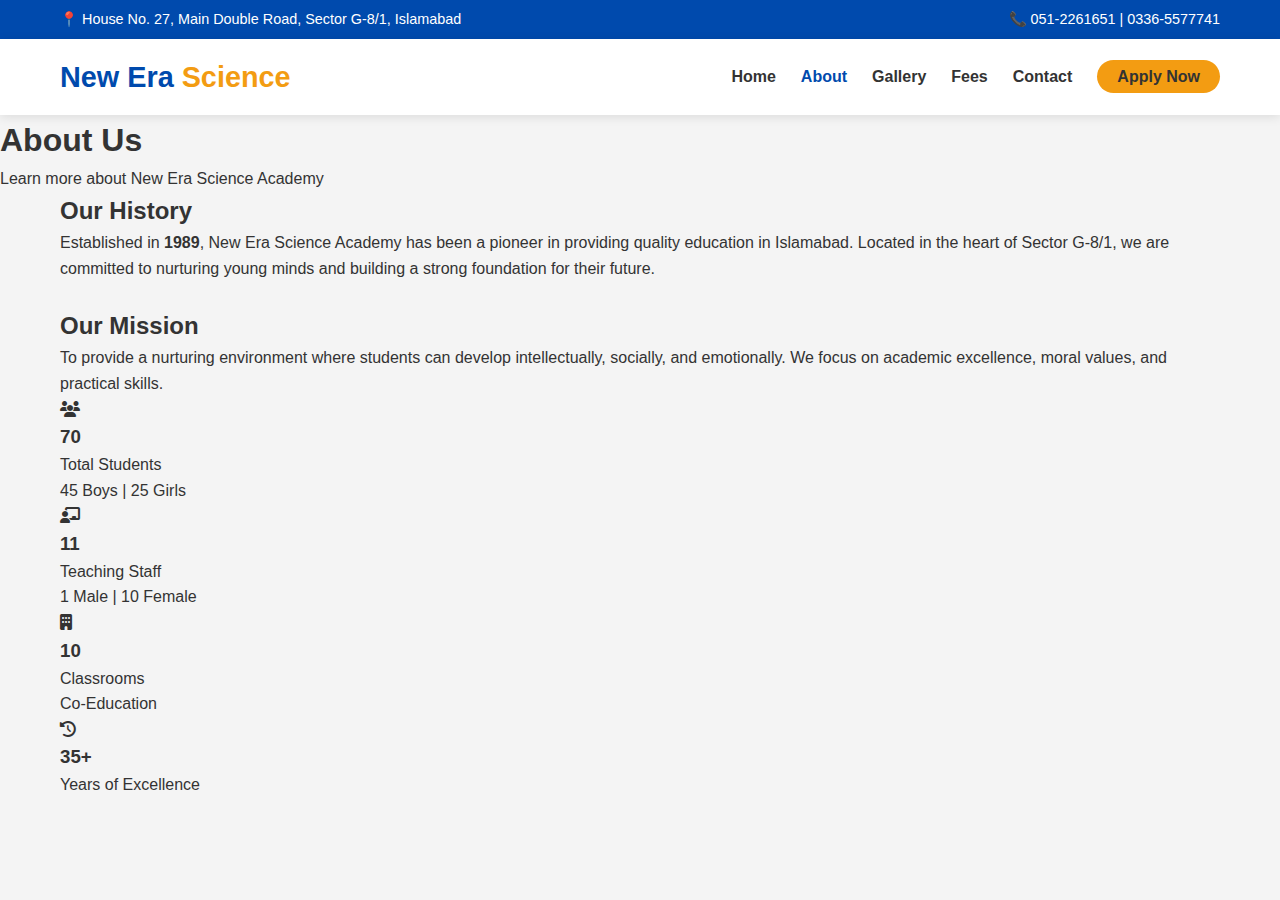
<file: about.html>
<!DOCTYPE html>
<html lang="en">
<head>
    <meta charset="UTF-8">
    <meta name="viewport" content="width=device-width, initial-scale=1.0">
    <title>About Us | New Era Science Academy</title>
    <link rel="stylesheet" href="style.css">
    <link rel="stylesheet" href="https://cdnjs.cloudflare.com/ajax/libs/font-awesome/6.4.0/css/all.min.css">
</head>
<body>

    <!-- Top Header -->
    <div class="header-top">
        <div class="container">
            <span>📍 House No. 27, Main Double Road, Sector G-8/1, Islamabad</span>
            <span>📞 051-2261651 | 0336-5577741</span>
        </div>
    </div>

    <!-- Navbar -->
    <nav class="navbar">
        <div class="container nav-container">
            <a href="index.html" class="logo">New Era <span>Science</span></a>
            <ul class="nav-links">
                <li><a href="index.html">Home</a></li>
                <li><a href="about.html" class="active">About</a></li>
                <li><a href="gallery.html">Gallery</a></li>
                <li><a href="fees.html">Fees</a></li>
                <li><a href="contact.html">Contact</a></li>
                <li><a href="contact.html" class="apply-btn">Apply Now</a></li>
            </ul>
            <div class="menu-toggle"><i class="fas fa-bars"></i></div>
        </div>
    </nav>

    <!-- Page Header -->
    <div class="page-header">
        <h1>About Us</h1>
        <p>Learn more about New Era Science Academy</p>
    </div>

    <!-- About Content -->
    <section class="about-content-section">
        <div class="container">
            <div class="about-intro">
                <h2>Our History</h2>
                <p>Established in <strong>1989</strong>, New Era Science Academy has been a pioneer in providing quality education in Islamabad. Located in the heart of Sector G-8/1, we are committed to nurturing young minds and building a strong foundation for their future.</p>
                <br>
                <h2>Our Mission</h2>
                <p>To provide a nurturing environment where students can develop intellectually, socially, and emotionally. We focus on academic excellence, moral values, and practical skills.</p>
            </div>

            <!-- Stats -->
            <div class="about-stats">
                <div class="stat-box">
                    <i class="fas fa-users"></i>
                    <h3>70</h3>
                    <p>Total Students</p>
                    <span class="stat-detail">45 Boys | 25 Girls</span>
                </div>
                <div class="stat-box">
                    <i class="fas fa-chalkboard-teacher"></i>
                    <h3>11</h3>
                    <p>Teaching Staff</p>
                    <span class="stat-detail">1 Male | 10 Female</span>
                </div>
                <div class="stat-box">
                    <i class="fas fa-building"></i>
                    <h3>10</h3>
                    <p>Classrooms</p>
                    <span class="stat-detail">Co-Education</span>
                </div>
                <div class="stat-box">
                    <i class="fas fa-history"></i>
                    <h3>35+</h3>
                    <p>Years of Excellence
</file>
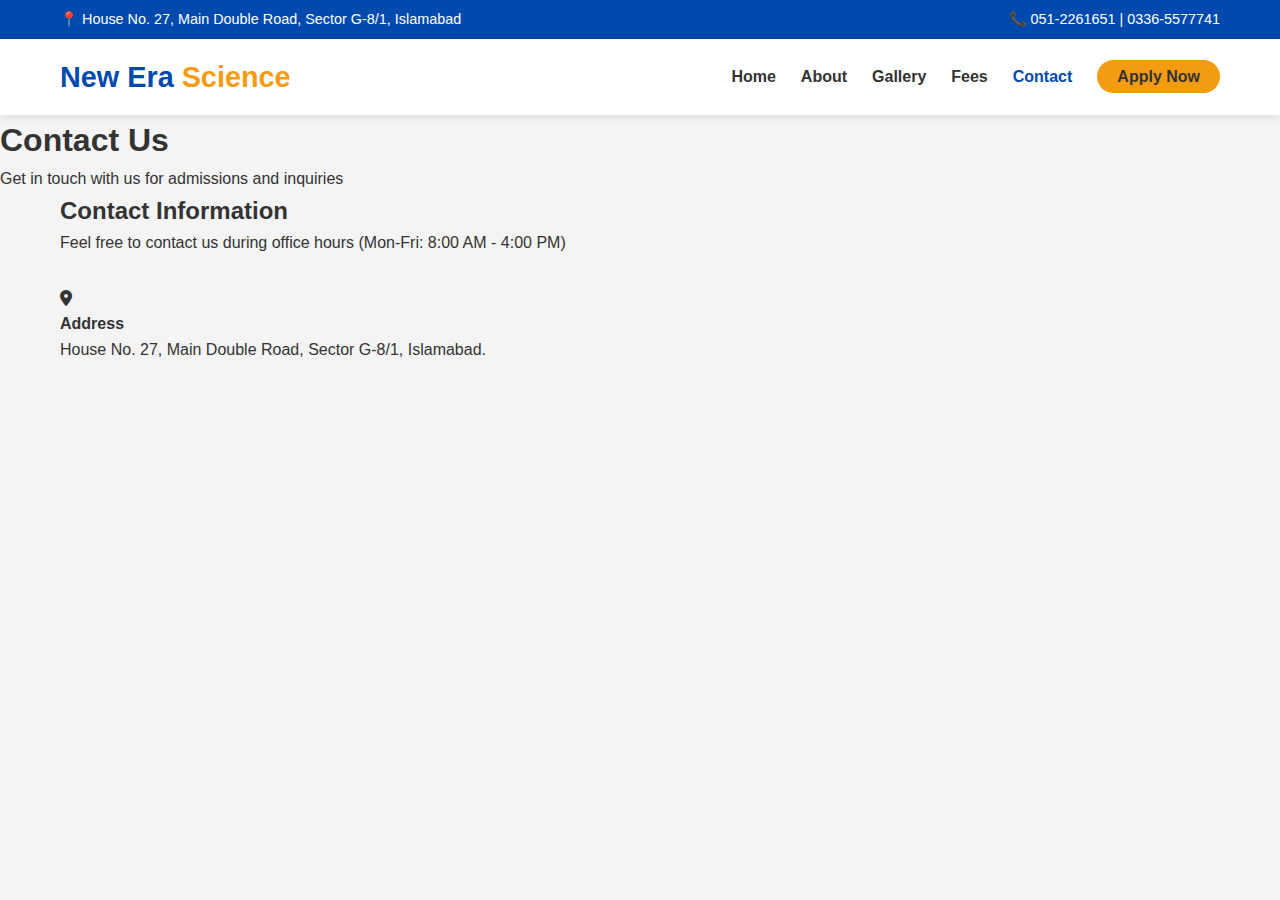
<file: contact.html>
<!DOCTYPE html>
<html lang="en">
<head>
    <meta charset="UTF-8">
    <meta name="viewport" content="width=device-width, initial-scale=1.0">
    <title>Contact Us | New Era Science Academy</title>
    <link rel="stylesheet" href="style.css">
    <link rel="stylesheet" href="https://cdnjs.cloudflare.com/ajax/libs/font-awesome/6.4.0/css/all.min.css">
</head>
<body>

    <!-- Top Header -->
    <div class="header-top">
        <div class="container">
            <span>📍 House No. 27, Main Double Road, Sector G-8/1, Islamabad</span>
            <span>📞 051-2261651 | 0336-5577741</span>
        </div>
    </div>

    <!-- Navbar -->
    <nav class="navbar">
        <div class="container nav-container">
            <a href="index.html" class="logo">New Era <span>Science</span></a>
            <ul class="nav-links">
                <li><a href="index.html">Home</a></li>
                <li><a href="about.html">About</a></li>
                <li><a href="gallery.html">Gallery</a></li>
                <li><a href="fees.html">Fees</a></li>
                <li><a href="contact.html" class="active">Contact</a></li>
                <li><a href="contact.html" class="apply-btn">Apply Now</a></li>
            </ul>
            <div class="menu-toggle"><i class="fas fa-bars"></i></div>
        </div>
    </nav>

    <!-- Page Header -->
    <div class="page-header">
        <h1>Contact Us</h1>
        <p>Get in touch with us for admissions and inquiries</p>
    </div>

    <!-- Contact Section -->
    <section class="contact-section">
        <div class="container">
            <div class="contact-grid">
                
                <!-- Contact Info -->
                <div class="contact-info-box">
                    <h2>Contact Information</h2>
                    <p style="margin-bottom: 30px;">Feel free to contact us during office hours (Mon-Fri: 8:00 AM - 4:00 PM)</p>
                    
                    <div class="contact-item">
                        <i class="fas fa-map-marker-alt"></i>
                        <div>
                            <h4>Address</h4>
                            <p>House No. 27, Main Double Road, Sector G-8/1, Islamabad.</p>
                        </div>
                    </div>
                    
                    <div class="contact-item
</file>
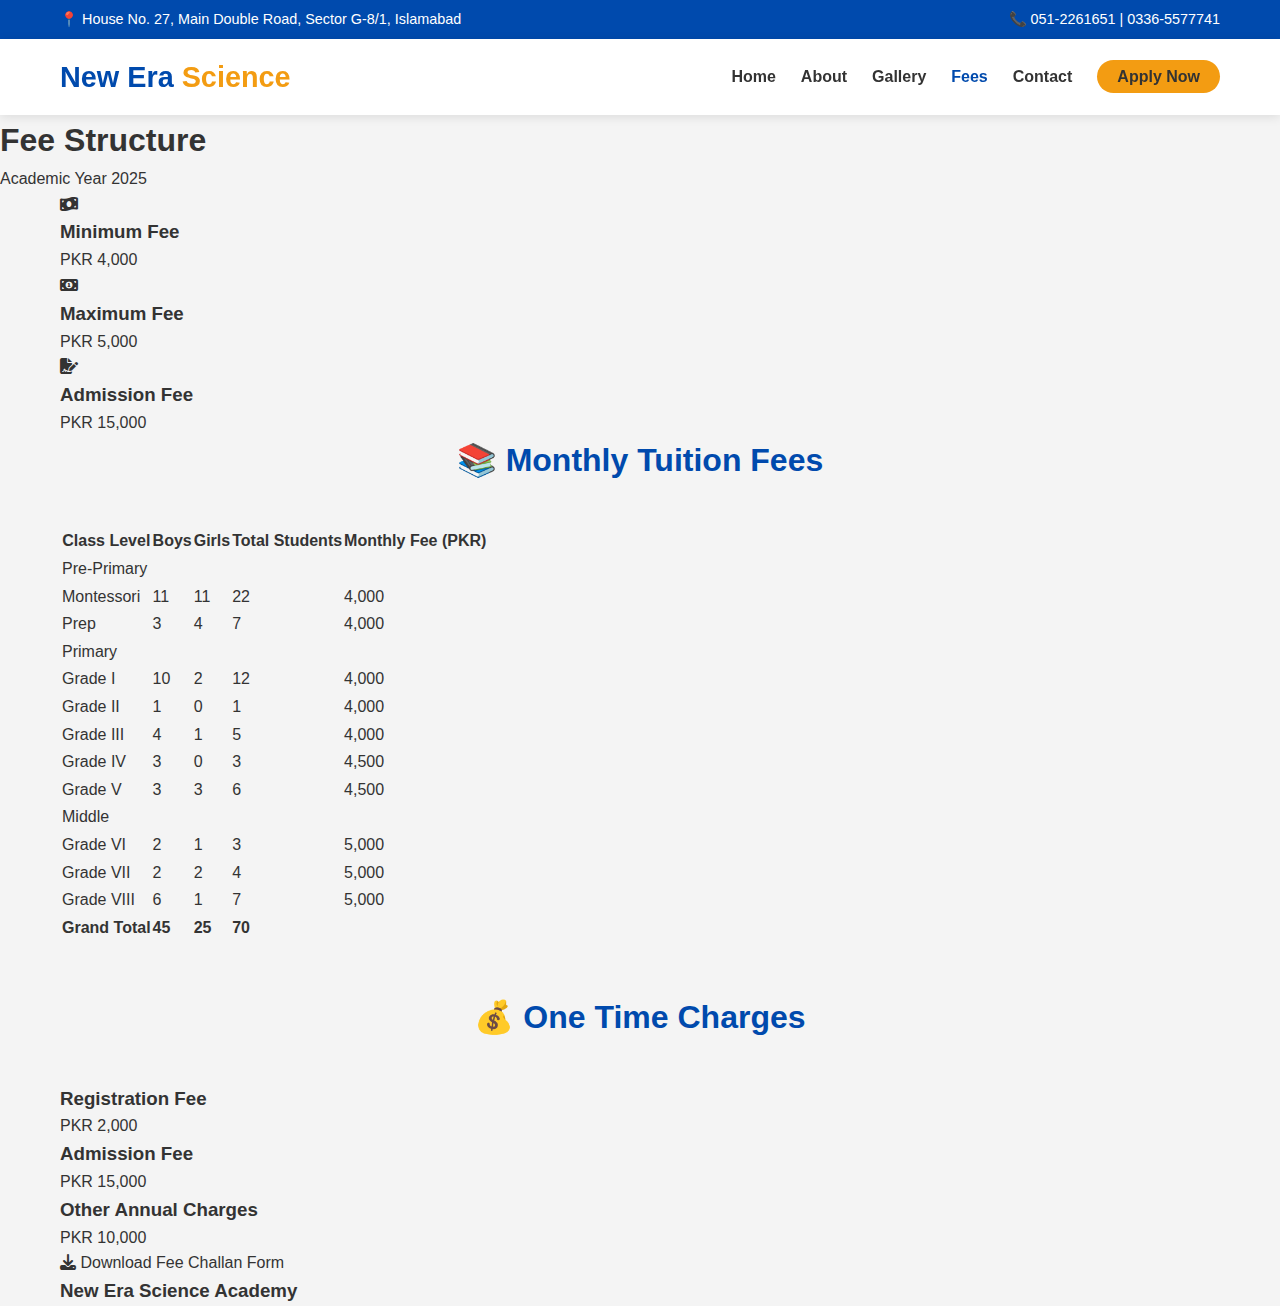
<file: fees.html>
<!DOCTYPE html>
<html lang="en">
<head>
    <meta charset="UTF-8">
    <meta name="viewport" content="width=device-width, initial-scale=1.0">
    <title>Fee Structure | New Era Science Academy</title>
    <link rel="stylesheet" href="style.css">
    <link rel="stylesheet" href="https://cdnjs.cloudflare.com/ajax/libs/font-awesome/6.4.0/css/all.min.css">
</head>
<body>

    <!-- Top Header -->
    <div class="header-top">
        <div class="container">
            <span>📍 House No. 27, Main Double Road, Sector G-8/1, Islamabad</span>
            <span>📞 051-2261651 | 0336-5577741</span>
        </div>
    </div>

    <!-- Navbar -->
    <nav class="navbar">
        <div class="container nav-container">
            <a href="index.html" class="logo">New Era <span>Science</span></a>
            <ul class="nav-links">
                <li><a href="index.html">Home</a></li>
                <li><a href="about.html">About</a></li>
                <li><a href="gallery.html">Gallery</a></li>
                <li><a href="fees.html" class="active">Fees</a></li>
                <li><a href="contact.html">Contact</a></li>
                <li><a href="contact.html" class="apply-btn">Apply Now</a></li>
            </ul>
            <div class="menu-toggle"><i class="fas fa-bars"></i></div>
        </div>
    </nav>

    <!-- Page Header -->
    <div class="page-header">
        <h1>Fee Structure</h1>
        <p>Academic Year 2025</p>
    </div>

    <!-- Fee Section -->
    <section class="fees-section">
        <div class="container">
            
            <!-- Fee Summary Cards -->
            <div class="fee-summary">
                <div class="fee-card">
                    <i class="fas fa-money-bill-wave"></i>
                    <h3>Minimum Fee</h3>
                    <p>PKR 4,000</p>
                </div>
                <div class="fee-card">
                    <i class="fas fa-money-bill-alt"></i>
                    <h3>Maximum Fee</h3>
                    <p>PKR 5,000</p>
                </div>
                <div class="fee-card">
                    <i class="fas fa-file-signature"></i>
                    <h3>Admission Fee</h3>
                    <p>PKR 15,000</p>
                </div>
            </div>

            <!-- Monthly Fee Table -->
            <h2 class="section-title">📚 Monthly Tuition Fees</h2>
            <div class="table-responsive">
                <table class="fee-table">
                    <thead>
                        <tr>
                            <th>Class Level</th>
                            <th>Boys</th>
                            <th>Girls</th>
                            <th>Total Students</th>
                            <th>Monthly Fee (PKR)</th>
                        </tr>
                    </thead>
                    <tbody>
                        <tr>
                            <td colspan="5" class="table-section">Pre-Primary</td>
                        </tr>
                        <tr>
                            <td>Montessori</td>
                            <td>11</td>
                            <td>11</td>
                            <td>22</td>
                            <td>4,000</td>
                        </tr>
                        <tr>
                            <td>Prep</td>
                            <td>3</td>
                            <td>4</td>
                            <td>7</td>
                            <td>4,000</td>
                        </tr>
                        <tr>
                            <td colspan="5" class="table-section">Primary</td>
                        </tr>
                        <tr>
                            <td>Grade I</td>
                            <td>10</td>
                            <td>2</td>
                            <td>12</td>
                            <td>4,000</td>
                        </tr>
                        <tr>
                            <td>Grade II</td>
                            <td>1</td>
                            <td>0</td>
                            <td>1</td>
                            <td>4,000</td>
                        </tr>
                        <tr>
                            <td>Grade III</td>
                            <td>4</td>
                            <td>1</td>
                            <td>5</td>
                            <td>4,000</td>
                        </tr>
                        <tr>
                            <td>Grade IV</td>
                            <td>3</td>
                            <td>0</td>
                            <td>3</td>
                            <td>4,500</td>
                        </tr>
                        <tr>
                            <td>Grade V</td>
                            <td>3</td>
                            <td>3</td>
                            <td>6</td>
                            <td>4,500</td>
                        </tr>
                        <tr>
                            <td colspan="5" class="table-section">Middle</td>
                        </tr>
                        <tr>
                            <td>Grade VI</td>
                            <td>2</td>
                            <td>1</td>
                            <td>3</td>
                            <td>5,000</td>
                        </tr>
                        <tr>
                            <td>Grade VII</td>
                            <td>2</td>
                            <td>2</td>
                            <td>4</td>
                            <td>5,000</td>
                        </tr>
                        <tr>
                            <td>Grade VIII</td>
                            <td>6</td>
                            <td>1</td>
                            <td>7</td>
                            <td>5,000</td>
                        </tr>
                    </tbody>
                    <tfoot>
                        <tr>
                            <td><strong>Grand Total</strong></td>
                            <td><strong>45</strong></td>
                            <td><strong>25</strong></td>
                            <td><strong>70</strong></td>
                            <td></td>
                        </tr>
                    </tfoot>
                </table>
            </div>

            <!-- One Time Charges -->
            <h2 class="section-title" style="margin-top: 50px;">💰 One Time Charges</h2>
            <div class="charges-grid">
                <div class="charge-item">
                    <h3>Registration Fee</h3>
                    <p class="amount">PKR 2,000</p>
                </div>
                <div class="charge-item">
                    <h3>Admission Fee</h3>
                    <p class="amount">PKR 15,000</p>
                </div>
                <div class="charge-item">
                    <h3>Other Annual Charges</h3>
                    <p class="amount">PKR 10,000</p>
                </div>
            </div>

            <!-- Download Form -->
            <div class="download-section">
                <a href="#" class="download-btn"><i class="fas fa-download"></i> Download Fee Challan Form</a>
            </div>

        </div>
    </section>

    <!-- Footer -->
    <footer>
        <div class="container footer-content">
            <div class="footer-col">
                <h3>New Era Science Academy</h3>
</file>
<file: style.css>
/* --- RESET & VARIABLES --- */
:root {
    --primary: #004aad;
    --secondary: #f39c12;
    --dark: #333;
    --light: #f4f4f4;
    --white: #ffffff;
    --gray: #666;
}

* { margin: 0; padding: 0; box-sizing: border-box; }
body { font-family: 'Segoe UI', Tahoma, sans-serif; background: var(--light); color: var(--dark); line-height: 1.6; }
a { text-decoration: none; color: inherit; }
ul { list-style: none; }
.container { max-width: 1200px; margin: 0 auto; padding: 0 20px; }

/* --- HEADER --- */
.header-top { background: var(--primary); color: white; padding: 8px 0; font-size: 0.9rem; }
.header-top .container { display: flex; justify-content: space-between; }

/* --- NAVBAR --- */
.navbar { background: var(--white); box-shadow: 0 2px 10px rgba(0,0,0,0.1); position: sticky; top: 0; z-index: 1000; padding: 15px 0; }
.nav-container { display: flex; justify-content: space-between; align-items: center; }
.logo { font-size: 1.8rem; font-weight: bold; color: var(--primary); }
.logo span { color: var(--secondary); }
.nav-links { display: flex; gap: 25px; align-items: center; }
.nav-links a { font-weight: 600; color: var(--dark); transition: 0.3s; }
.nav-links a:hover, .nav-links a.active { color: var(--primary); }
.apply-btn { background: var(--secondary); color: white; padding: 8px 20px; border-radius: 20px; font-weight: bold; }
.apply-btn:hover { background: #e67e22; }
.menu-toggle { display: none; font-size: 1.5rem; cursor: pointer; }

/* --- HERO SECTION --- */
.hero {
    height: 500px;
    background: linear-gradient(rgba(0,74,173,0.8), rgba(0,74,173,0.8)), url('https://images.unsplash.com/photo-1523050854058-8df90110c9f1?w=1920');
    background-size: cover;
    background-position: center;
    display: flex;
    align-items: center;
    justify-content: center;
    text-align: center;
    color: white;
}
.hero h1 { font-size: 3rem; margin-bottom: 15px; }
.hero p { font-size: 1.2rem; margin-bottom: 25px; max-width: 600px; }
.hero-btn { background: var(--secondary); color: white; padding: 12px 30px; border-radius: 5px; font-weight: bold; font-size: 1.1rem; }

/* --- NEWS TICKER --- */
.news-ticker { background: var(--dark); color: white; padding: 10px 0; display: flex; align-items: center; }
.ticker-label { background: var(--secondary); padding: 5px 15px; font-weight: bold; margin-right: 20px; }
.ticker-wrap { overflow: hidden; white-space: nowrap; }
.ticker { display: inline-block; animation: ticker 20s linear infinite; }
@keyframes ticker { 0% { transform: translateX(100%); } 100% { transform: translateX(-100%); } }

/* --- SECTIONS GENERAL --- */
.section-title { text-align: center; margin-bottom: 40px; color: var(--primary); font-size: 2rem; }

/* --- FEATURES --- */
.features { padding: 60px 0; background: var(--white); }
.features-grid { display: grid; grid-template-columns: repeat(auto-fit, minmax(250px, 1fr)); gap: 30px; }
.feature-box { text-align: center; padding: 30px; border: 1px solid #eee; border-radius: 10px; transition: 0.3s; }
.feature-box:hover { transform: translateY(-5px); box-shadow: 0 10px 20px rgba(0,0,0,0.1); }
.feature-box i { font-size: 3rem; color: var(--primary); margin-bottom: 15px; }
.feature-box h3 { margin-bottom: 10px; }

/* --- QUICK LINKS --- */
.quick-links { padding: 60px 0; background
</file>
